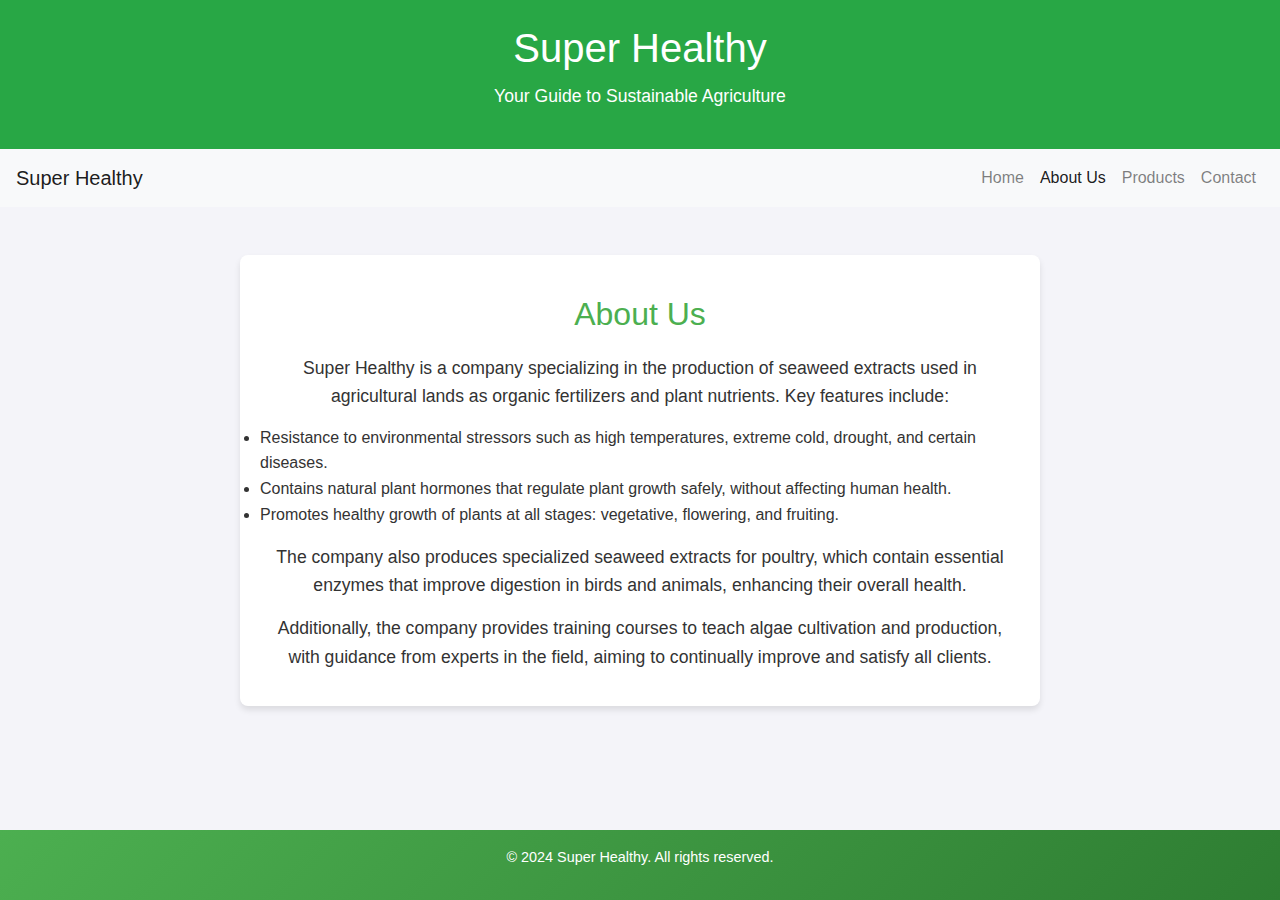
<file: about.html>
<!DOCTYPE html>
<html lang="en">
  <head>
    <meta charset="UTF-8" />
    <meta name="viewport" content="width=device-width, initial-scale=1.0" />
    <title>About Us - Super Healthy</title>
    <link
      rel="stylesheet"
      href="https://stackpath.bootstrapcdn.com/bootstrap/4.5.2/css/bootstrap.min.css"
    />
    <link rel="stylesheet" href="style.css" />
  </head>
  <body>
    <header class="bg-success text-white text-center p-4">
      <h1>Super Healthy</h1>
      <p>Your Guide to Sustainable Agriculture</p>
    </header>

    <nav class="navbar navbar-expand-lg navbar-light bg-light">
      <a class="navbar-brand" href="index.html">Super Healthy</a>
      <button
        class="navbar-toggler"
        type="button"
        data-toggle="collapse"
        data-target="#navbarNav"
        aria-controls="navbarNav"
        aria-expanded="false"
        aria-label="Toggle navigation"
      >
        <span class="navbar-toggler-icon"></span>
      </button>
      <div class="collapse navbar-collapse" id="navbarNav">
        <ul class="navbar-nav ml-auto">
          <li class="nav-item">
            <a class="nav-link" href="index.html">Home</a>
          </li>
          <li class="nav-item active">
            <a class="nav-link" href="about.html">About Us</a>
          </li>
          <li class="nav-item">
            <a class="nav-link" href="products.html">Products</a>
          </li>
          <li class="nav-item">
            <a class="nav-link" href="contact.html">Contact</a>
          </li>
        </ul>
      </div>
    </nav>

    <main class="container my-5">
      <section id="about" class="text-center">
        <h2>About Us</h2>
        <p>
          Super Healthy is a company specializing in the production of seaweed
          extracts used in agricultural lands as organic fertilizers and plant
          nutrients. Key features include:
        </p>
        <ul class="text-left">
          <li>
            Resistance to environmental stressors such as high temperatures,
            extreme cold, drought, and certain diseases.
          </li>
          <li>
            Contains natural plant hormones that regulate plant growth safely,
            without affecting human health.
          </li>
          <li>
            Promotes healthy growth of plants at all stages: vegetative,
            flowering, and fruiting.
          </li>
        </ul>
        <p>
          The company also produces specialized seaweed extracts for poultry,
          which contain essential enzymes that improve digestion in birds and
          animals, enhancing their overall health.
        </p>
        <p>
          Additionally, the company provides training courses to teach algae
          cultivation and production, with guidance from experts in the field,
          aiming to continually improve and satisfy all clients.
        </p>
      </section>
    </main>

    <footer class="bg-dark text-white text-center py-3">
      <p>&copy; 2024 Super Healthy. All rights reserved.</p>
    </footer>

    <script src="https://code.jquery.com/jquery-3.5.1.min.js"></script>
    <script src="https://cdn.jsdelivr.net/npm/bootstrap@4.5.2/dist/js/bootstrap.bundle.min.js"></script>
    <script src="script.js"></script>
  </body>
</html>
</file>
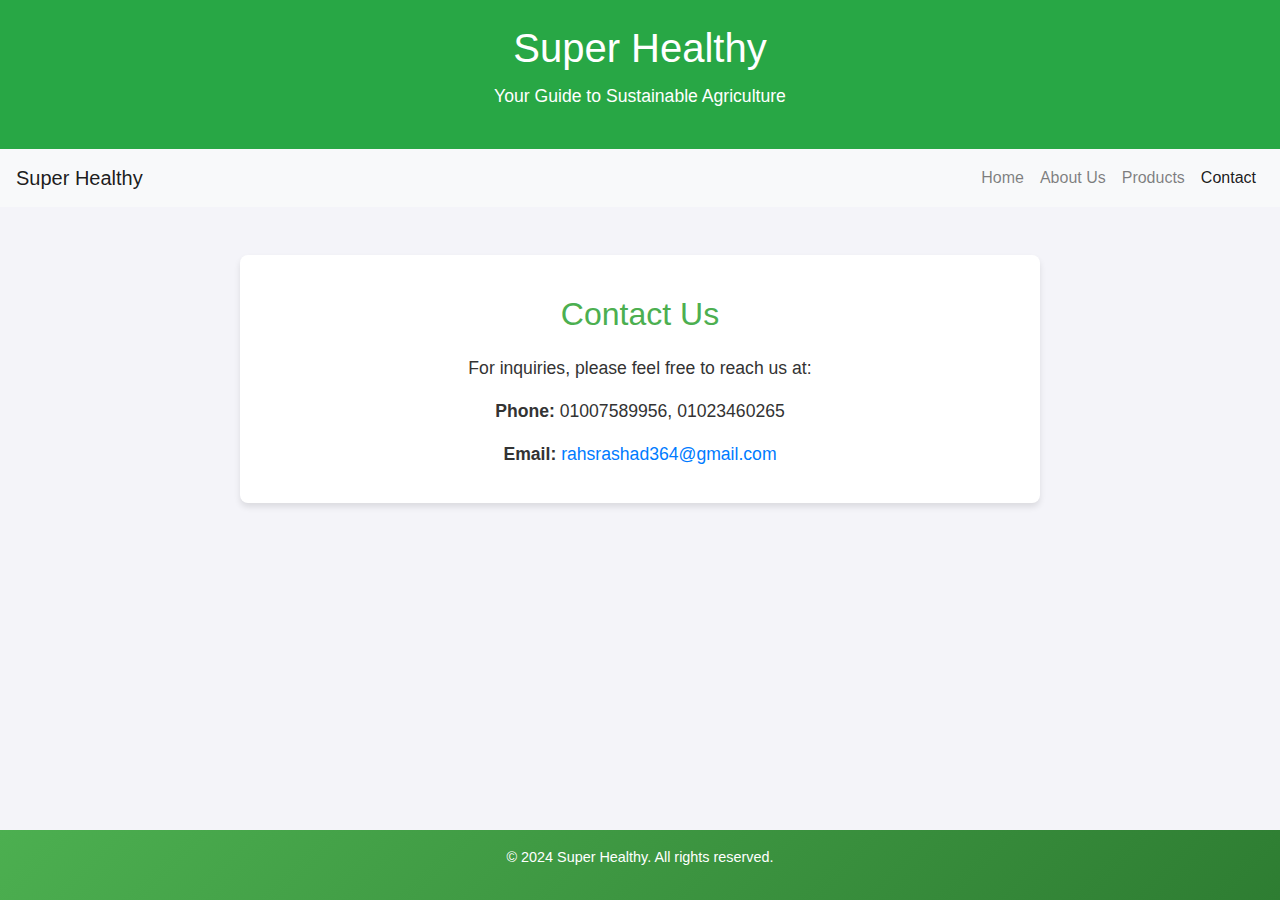
<file: contact.html>
<!DOCTYPE html>
<html lang="en">
  <head>
    <meta charset="UTF-8" />
    <meta name="viewport" content="width=device-width, initial-scale=1.0" />
    <title>Contact Us - Super Healthy</title>
    <link
      rel="stylesheet"
      href="https://stackpath.bootstrapcdn.com/bootstrap/4.5.2/css/bootstrap.min.css"
    />
    <link rel="stylesheet" href="style.css" />
  </head>
  <body>
    <header class="bg-success text-white text-center p-4">
      <h1>Super Healthy</h1>
      <p>Your Guide to Sustainable Agriculture</p>
    </header>

    <nav class="navbar navbar-expand-lg navbar-light bg-light">
      <a class="navbar-brand" href="index.html">Super Healthy</a>
      <button
        class="navbar-toggler"
        type="button"
        data-toggle="collapse"
        data-target="#navbarNav"
        aria-controls="navbarNav"
        aria-expanded="false"
        aria-label="Toggle navigation"
      >
        <span class="navbar-toggler-icon"></span>
      </button>
      <div class="collapse navbar-collapse" id="navbarNav">
        <ul class="navbar-nav ml-auto">
          <li class="nav-item">
            <a class="nav-link" href="index.html">Home</a>
          </li>
          <li class="nav-item">
            <a class="nav-link" href="about.html">About Us</a>
          </li>
          <li class="nav-item">
            <a class="nav-link" href="#products">Products</a>
          </li>
          <li class="nav-item active">
            <a class="nav-link" href="contact.html">Contact</a>
          </li>
        </ul>
      </div>
    </nav>

    <main class="container my-5">
      <!-- Contact Section -->
      <section id="contact" class="text-center">
        <h2>Contact Us</h2>
        <p>For inquiries, please feel free to reach us at:</p>
        <p><strong>Phone:</strong> 01007589956, 01023460265</p>
        <p>
          <strong>Email:</strong>
          <a href="mailto:rahsrashad364@gmail.com">rahsrashad364@gmail.com</a>
        </p>
      </section>
    </main>

    <footer class="bg-dark text-white text-center py-3">
      <p>&copy; 2024 Super Healthy. All rights reserved.</p>
    </footer>

    <script src="https://code.jquery.com/jquery-3.5.1.min.js"></script>
    <script src="https://cdn.jsdelivr.net/npm/bootstrap@4.5.2/dist/js/bootstrap.bundle.min.js"></script>
    <script src="script.js"></script>
  </body>
</html>
</file>
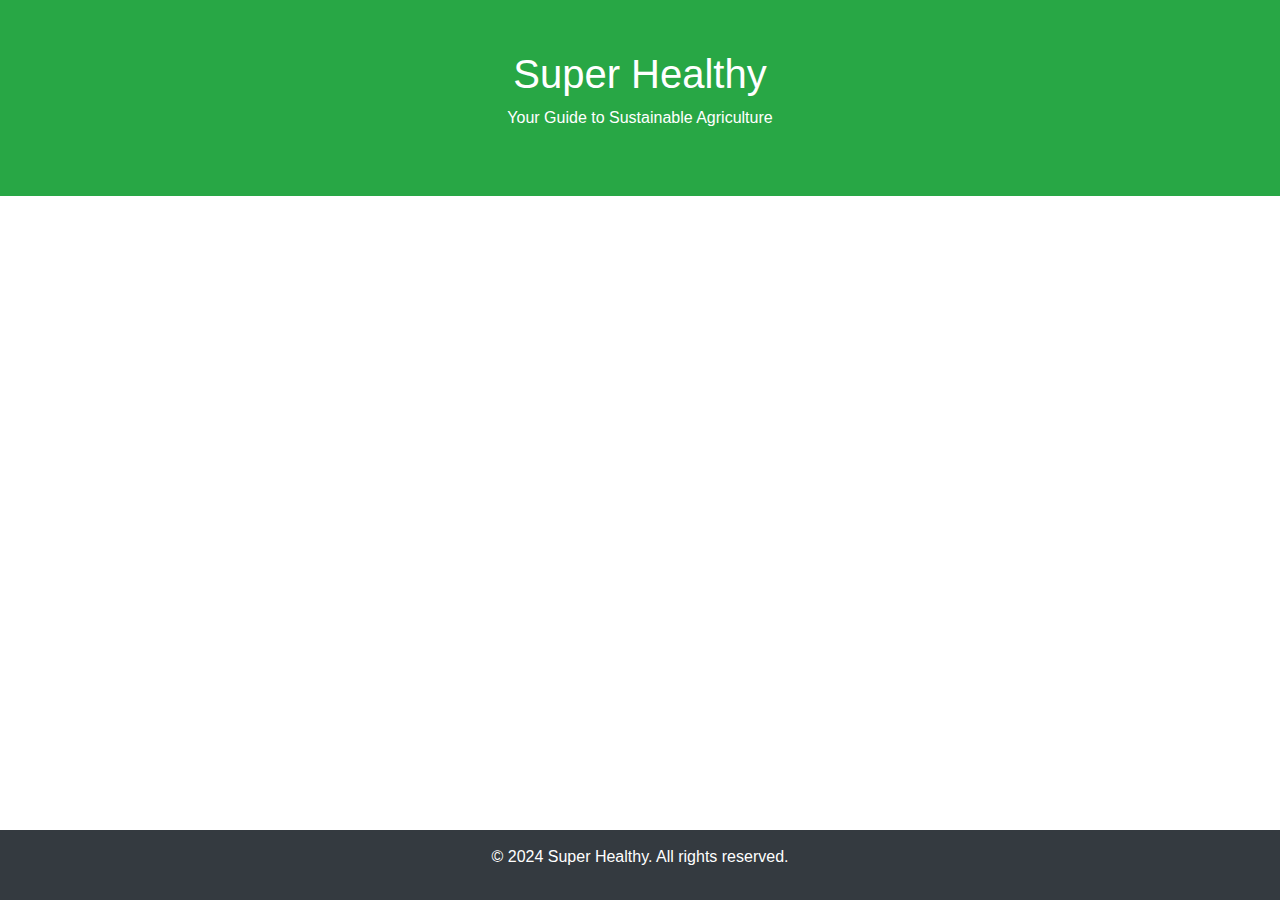
<file: login.html>
<!DOCTYPE html>
<html lang="en">
  <head>
    <meta charset="UTF-8" />
    <meta name="viewport" content="width=device-width, initial-scale=1.0" />
    <title>Super Healthy - Login</title>
    <link
      rel="stylesheet"
      href="https://stackpath.bootstrapcdn.com/bootstrap/4.5.2/css/bootstrap.min.css"
    />
    <style>
      /* Styles for the page */
      body,
      html {
        height: 100%;
        margin: 0;
        font-family: Arial, sans-serif;
      }
      header {
        background-color: #28a745;
        color: white;
        text-align: center;
        padding: 50px 0;
      }
      .login-container {
        max-width: 400px;
        margin: 50px auto;
        padding: 20px;
        background-color: #fff;
        border-radius: 8px;
        box-shadow: 0 4px 12px rgba(0, 0, 0, 0.1);
        opacity: 0;
        transform: translateY(50px);
        animation: fadeInUp 1s forwards;
      }
      @keyframes fadeInUp {
        0% {
          opacity: 0;
          transform: translateY(50px);
        }
        100% {
          opacity: 1;
          transform: translateY(0);
        }
      }
      .btn-custom {
        background-color: #28a745;
        color: white;
        border: none;
        padding: 10px 20px;
        font-size: 16px;
        cursor: pointer;
        width: 100%;
        border-radius: 5px;
        transition: background-color 0.3s ease;
      }
      .btn-custom:hover {
        background-color: #218838;
      }
      footer {
        background-color: #343a40;
        color: white;
        text-align: center;
        padding: 15px 0;
        position: fixed;
        width: 100%;
        bottom: 0;
      }
    </style>
  </head>

  <body>
    <header>
      <h1>Super Healthy</h1>
      <p>Your Guide to Sustainable Agriculture</p>
    </header>

    <div class="container">
      <div class="login-container">
        <h3 class="text-center">Login</h3>
        <form id="loginForm" onsubmit="handleLogin(event)">
          <div class="form-group">
            <label for="username">Enter Your Name</label>
            <input
              type="text"
              class="form-control"
              id="username"
              placeholder="Your Name"
              required
            />
          </div>
          <button type="submit" class="btn btn-custom">Login</button>
        </form>
      </div>
    </div>

    <footer>
      <p>&copy; 2024 Super Healthy. All rights reserved.</p>
    </footer>

    <script>
      function handleLogin(event) {
        event.preventDefault(); // Prevent form submission

        // Get the name entered by the user
        const username = document.getElementById("username").value;

        // Save username in localStorage
        localStorage.setItem("username", username);

        // Redirect to the homepage
        window.location.href = "index.html";
      }
    </script>
  </body>
</html>
</file>
<file: style.css>
/* Basic styling */
* {
  margin: 0;
  padding: 0;
  box-sizing: border-box;
}

body {
  font-family: Arial, sans-serif;
  background-color: #f4f4f9;
  color: #333;
  line-height: 1.6;
}

header {
  background-color: #4caf50;
  padding: 15px;
  text-align: center;
  color: white;
}

h1 {
  font-size: 2.5em;
  margin-bottom: 10px;
}

h2 {
  color: #4caf50;
  margin: 20px 0;
}

p {
  margin-bottom: 15px;
  font-size: 1.1em;
}

.menu {
  list-style-type: none;
  margin: 0;
  padding: 0;
  overflow: hidden;
  background-color: #333;
}

.menu li {
  float: left;
}

.menu li a,
.dropbtn {
  display: inline-block;
  color: white;
  text-align: center;
  padding: 14px 20px;
  text-decoration: none;
  font-weight: bold;
}

.menu li a:hover,
.dropdown:hover .dropbtn {
  background-color: #4caf50;
}

/* Dropdown container */
.dropdown {
  position: relative;
  display: inline-block;
}

/* Dropdown content (hidden by default) */
.dropdown-content {
  display: none;
  position: absolute;
  background-color: #f9f9f9;
  min-width: 160px;
  box-shadow: 0px 8px 16px 0px rgba(0, 0, 0, 0.2);
  z-index: 1;
}

/* Links inside the dropdown */
.dropdown-content a {
  color: black;
  padding: 12px 16px;
  text-decoration: none;
  display: block;
  text-align: left;
}

/* Change color of dropdown links on hover */
.dropdown-content a:hover {
  background-color: #f1f1f1;
}

/* Show the dropdown menu on hover */
.dropdown:hover .dropdown-content {
  display: block;
}

/* Clear floats */
.menu::after {
  content: "";
  clear: both;
  display: table;
}

/* Content sections */
section {
  padding: 20px;
  max-width: 800px;
  margin: auto;
  margin-top: 20px;
  background: #fff;
  border-radius: 8px;
  box-shadow: 0 4px 8px rgba(0, 0, 0, 0.1);
}

section#videos {
  background: #e9f5f2;
}

/* Button styling */
button {
  padding: 10px 20px;
  border: none;
  border-radius: 5px;
  background-color: #4caf50;
  color: #fff;
  font-weight: bold;
  cursor: pointer;
  transition: background-color 0.3s ease;
}

button:hover {
  background-color: #45a049;
}

/* Footer styling */
footer {
  background-color: #333;
  color: #fff;
  text-align: center;
  padding: 10px 0;
  margin-top: 20px;
  position: fixed;
  width: 100%;
  bottom: 0;
}

/* Smooth scrolling */
html {
  scroll-behavior: smooth;
}

/* Video section styling */
#videos p {
  font-size: 1.2em;
}

#videos h2 {
  color: #333;
}

/* Responsive layout for small screens */
@media (max-width: 768px) {
  .menu li {
    float: none;
    width: 100%;
  }

  .dropdown-content {
    min-width: 100%;
  }
}

/* Adding custom scroll bar */
::-webkit-scrollbar {
  width: 10px;
}

::-webkit-scrollbar-track {
  background: #f1f1f1;
}

::-webkit-scrollbar-thumb {
  background: #4caf50;
  border-radius: 10px;
}

::-webkit-scrollbar-thumb:hover {
  background: #45a049;
}

/* Animation for button */
button {
  position: relative;
  overflow: hidden;
}

button::before {
  content: "";
  position: absolute;
  top: 50%;
  left: 50%;
  width: 300%;
  height: 300%;
  background-color: rgba(255, 255, 255, 0.5);
  transition: all 0.6s ease;
  transform: translate(-50%, -50%) scale(0);
  border-radius: 50%;
}

button:hover::before {
  transform: translate(-50%, -50%) scale(1);
}

/* Shadow effect */
.header,
.menu li a,
section,
button {
  box-shadow: 0 4px 6px rgba(0, 0, 0, 0.1);
}

/* Highlight hover effect */
.menu li a:hover {
  box-shadow: inset 0 0 10px #333;
}

/* Footer effect */
footer {
  background: linear-gradient(135deg, #4caf50 0%, #2e7d32 100%);
  color: #f1f1f1;
}

footer p {
  font-size: 0.9em;
}

footer a {
  color: #a0d3a0;
  text-decoration: none;
}

footer a:hover {
  color: #fff;
  text-decoration: underline;
}
</file>
